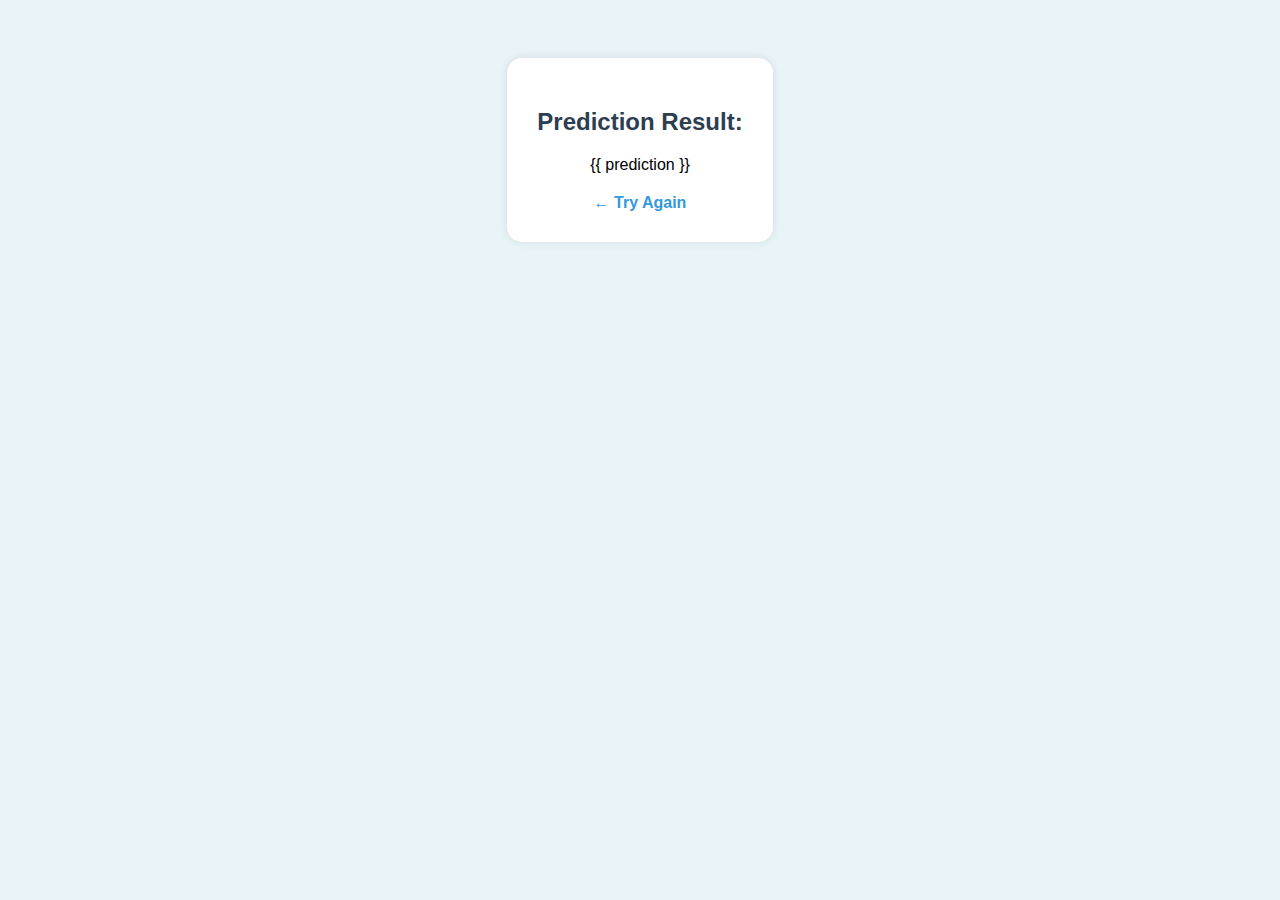
<file: templates/result.html>
<!DOCTYPE html>
<html lang="en">
<head>
    <meta charset="UTF-8">
    <title>Prediction Result</title>
    <style>
        body {
            background: #e8f4f8;
            font-family: Arial, sans-serif;
            text-align: center;
            padding: 50px;
        }
        .result {
            background: #fff;
            padding: 30px;
            border-radius: 15px;
            display: inline-block;
            box-shadow: 0 0 10px rgba(0,0,0,0.1);
        }
        h2 {
            color: #2c3e50;
        }
        .back {
            margin-top: 20px;
        }
        .back a {
            text-decoration: none;
            color: #3498db;
            font-weight: bold;
        }
    </style>
</head>
<body>
    <div class="result">
        <h2>Prediction Result:</h2>
        <p>{{ prediction }}</p>
        <div class="back">
            <a href="/">&#8592; Try Again</a>
        </div>
    </div>
</body>
</html>
</file>
